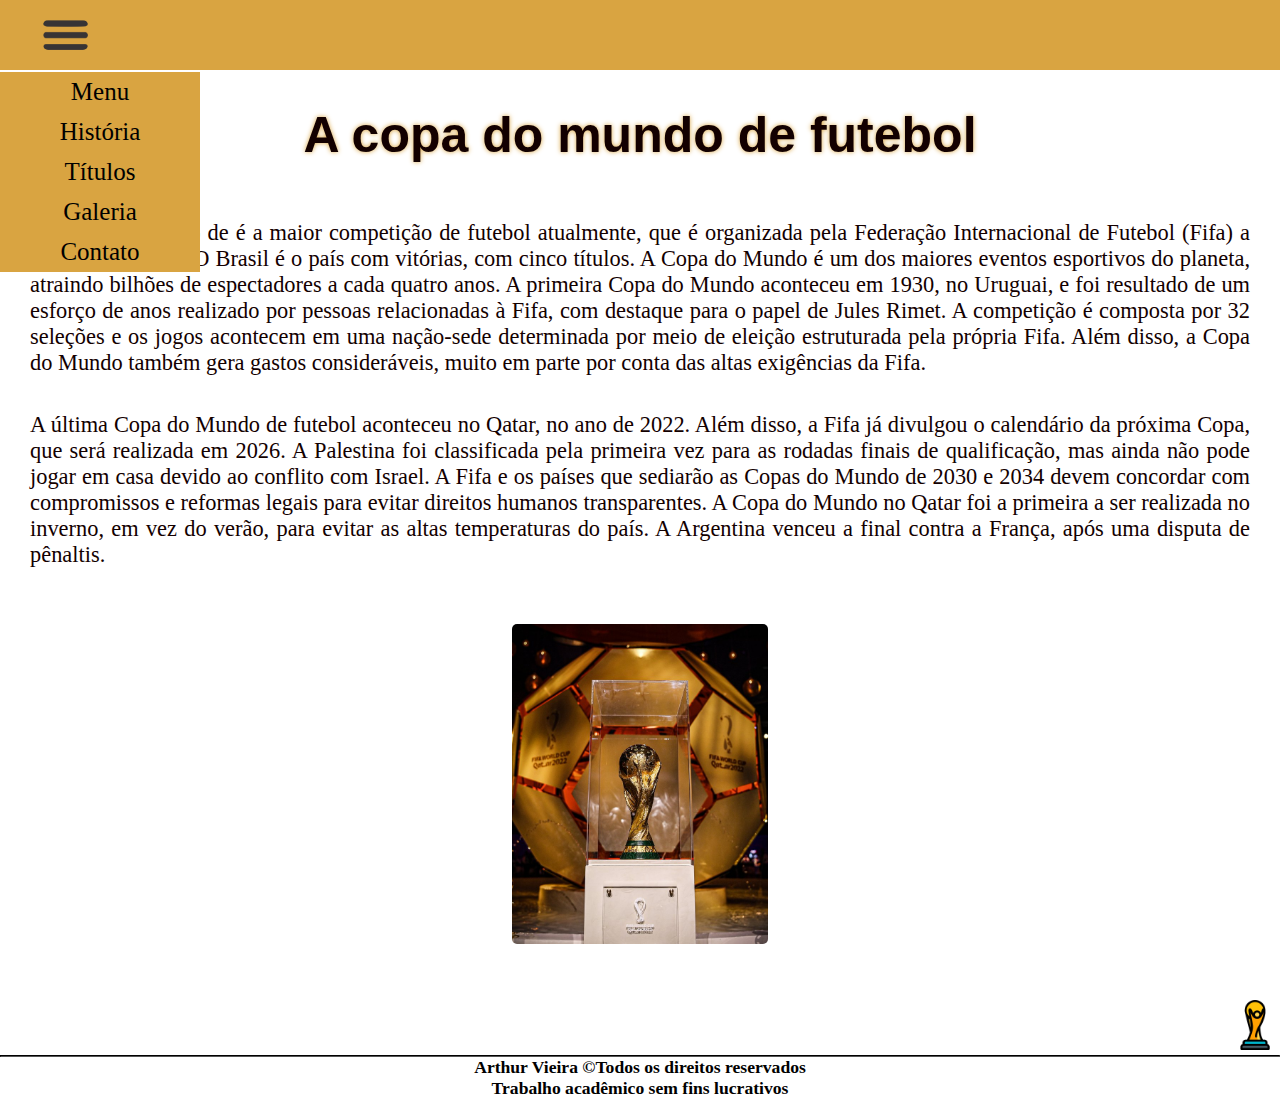
<file: Site Copa do mundo/index.html>
<!DOCTYPE html>
<html lang="pt-br">
    <head>
        <title>Menu-Copa do mundo de futebol</title>
        <meta charset="UTF-8">
        <meta name="copyright" content="Arthur Vieira">
        <meta name="keyword" content="Copa do mundo, copa, futebol, seleções, campeonato">
        <meta name="description" content="Site sobre a copa de mundo de futebol">

        <link rel="preconnect" href="https://fonts.googleapis.com">
        <link rel="preconnect" href="https://fonts.gstatic.com" origem cruzada>
        <link href="https://fonts.googleapis.com/css2?family=Anton&family=Ubuntu:ital,wght@0,300;0,400;0,500;0,700;1,300;1,400;1,500;1,700&display=swap" rel="folha de estilo">

        <link rel="icon" type="image/jpg" href="img/icon.png">
        <link rel="stylesheet" type="text/css" href="copa.css">
    </head>
    <body>
        <header>
        <nav class="menu">
            <ul>
                <li><a href="index.html"><img src="img/iconmenu.png"></a>
                <ul>
                    <li><a href="index.html">Menu</a></li>
                    <li><a href="historia.html">História</a></li>
                    <li><a href="geografia.html">Títulos</a></li>
                    <li><a href="galeria.html">Galeria</a></li>
                    <li><a href="contato.html">Contato</a></li>
                </ul></li>
        </nav>
        </header>    
            <br>
        <br>
        <h1 id="title">A copa do mundo de futebol</h1><br><br>
        <p id="texto">A Copa do Mundo de é a maior competição de futebol atualmente, que é organizada pela 
            Federação Internacional de Futebol (Fifa) a cada quatro anos. O Brasil é o país com vitórias, com cinco títulos. 
            A Copa do Mundo é um dos maiores eventos esportivos do planeta, 
            atraindo bilhões de espectadores a cada quatro anos. A primeira Copa do Mundo aconteceu em 1930, no Uruguai,
             e foi resultado de um esforço de anos realizado por pessoas relacionadas à Fifa, com destaque para o papel
              de Jules Rimet. A competição é composta por 32 seleções e os jogos acontecem em uma nação-sede determinada
               por meio de eleição estruturada pela própria Fifa. Além disso, a Copa do Mundo também gera gastos consideráveis,
                muito em parte por conta das altas exigências da Fifa.</p><br><br>
        <p id="texto">A última Copa do Mundo de futebol aconteceu no Qatar, no ano de 2022.
              Além disso, a Fifa já divulgou o calendário da próxima Copa, que será realizada em 2026. A Palestina foi classificada pela primeira vez para as rodadas finais de qualificação, mas ainda não pode jogar em casa devido ao conflito com Israel.
               A Fifa e os países que sediarão as Copas do Mundo de 2030 e 2034 devem concordar com compromissos e reformas legais para evitar direitos humanos transparentes.
                A Copa do Mundo no Qatar foi a primeira a ser realizada no inverno, em vez do verão, para evitar as altas temperaturas do país. A Argentina venceu a final contra a França,
                 após uma disputa de pênaltis.</p><br><br>
        <div class="bola"><img src="img/fototaça.jpg"></div>
        <br><br><div class="ancora"><a href="#"><img src="img/icon.png"></a></div>
        <br><hr>
        <h3 id="rodapé">Arthur Vieira &copyTodos os direitos reservados<br>
        Trabalho acadêmico sem fins lucrativos</h3>
    </body>
</html>
</file>
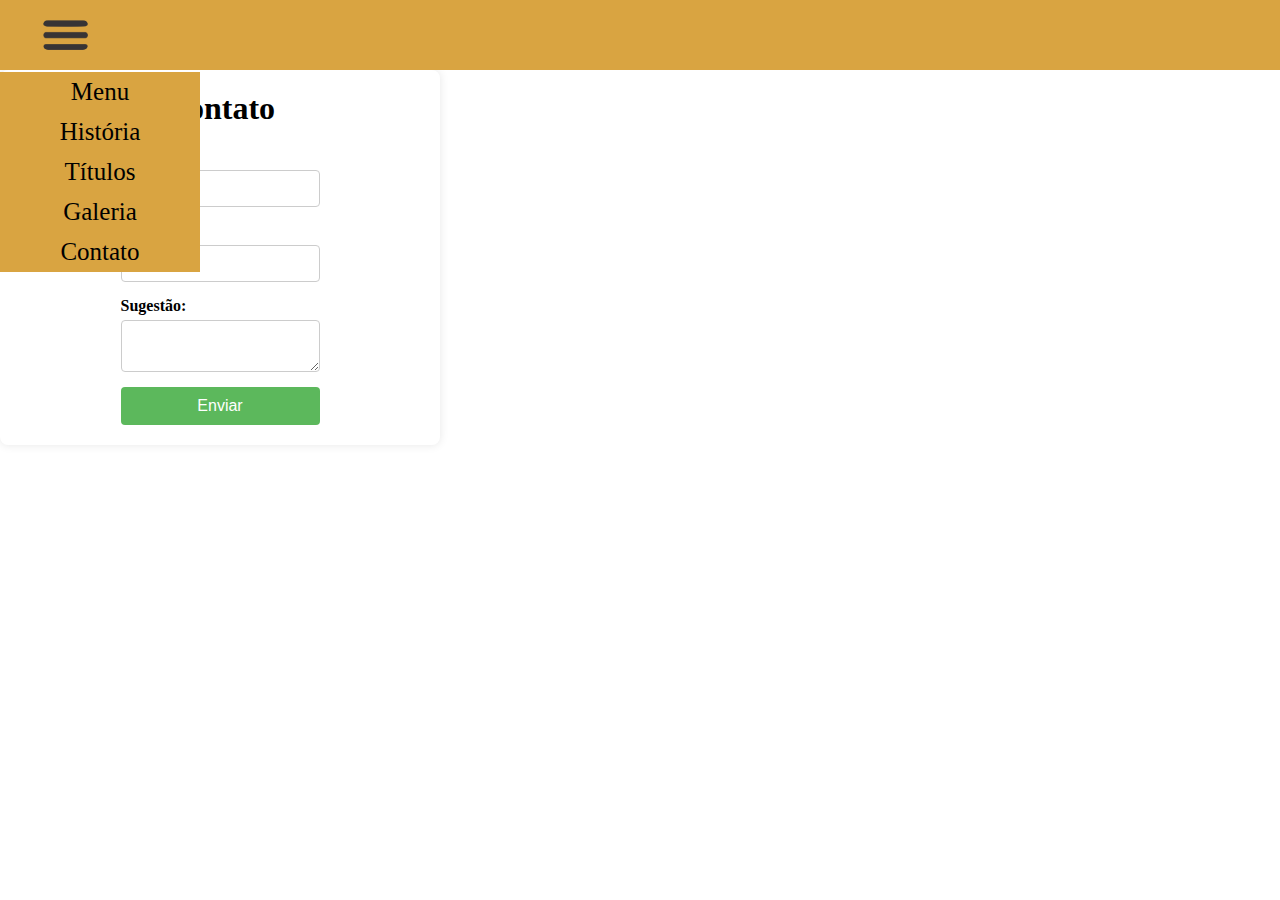
<file: Site Copa do mundo/contato.html>
<!DOCTYPE html>
<html lang="pt-br">
    <head>
        <title>Menu-Copa do mundo de futebol</title>
        <meta charset="UTF-8">
        <meta name="copyright" content="Arthur Vieira">
        <meta name="keyword" content="Copa do mundo, copa, futebol, seleções, campeonato">
        <meta name="description" content="Site sobre a copa de mundo de futebol">

        <link rel="preconnect" href="https://fonts.googleapis.com">
        <link rel="preconnect" href="https://fonts.gstatic.com" origem cruzada>
        <link href="https://fonts.googleapis.com/css2?family=Anton&family=Ubuntu:ital,wght@0,300;0,400;0,500;0,700;1,300;1,400;1,500;1,700&display=swap" rel="folha de estilo">

        <link rel="icon" type="image/jpg" href="img/icon.png">
        <link rel="stylesheet" type="text/css" href="copa.css">
    </head>
    <body>
        <header>
        <nav class="menu">
            <ul>
                <li><a href="index.html"><img src="img/iconmenu.png"></a>
                <ul>
                    <li><a href="index.html">Menu</a></li>
                    <li><a href="historia.html">História</a></li>
                    <li><a href="geografia.html">Títulos</a></li>
                    <li><a href="galeria.html">Galeria</a></li>
                    <li><a href="contato.html">Contato</a></li>
                </ul></li>
            </header> 
        </nav>
        <div class="container">
            <h1>Contato</h1>
            <form id="contactForm">
                <label for="nome">Nome:</label>
                <input type="text" id="nome" name="nome" required>
                
                <label for="email">Email:</label>
                <input type="email" id="email" name="email" required>
                
                <label for="sugestao">Sugestão:</label>
                <textarea id="sugestao" name="sugestao" required></textarea>
                
                <button type="submit">Enviar</button>
            </form>
            <p id="mensagem" style="display:none;">Obrigado pela sua sugestão!</p>
        </div>
        <script src="fut.js"></script>
    </body>
</html>
</file>
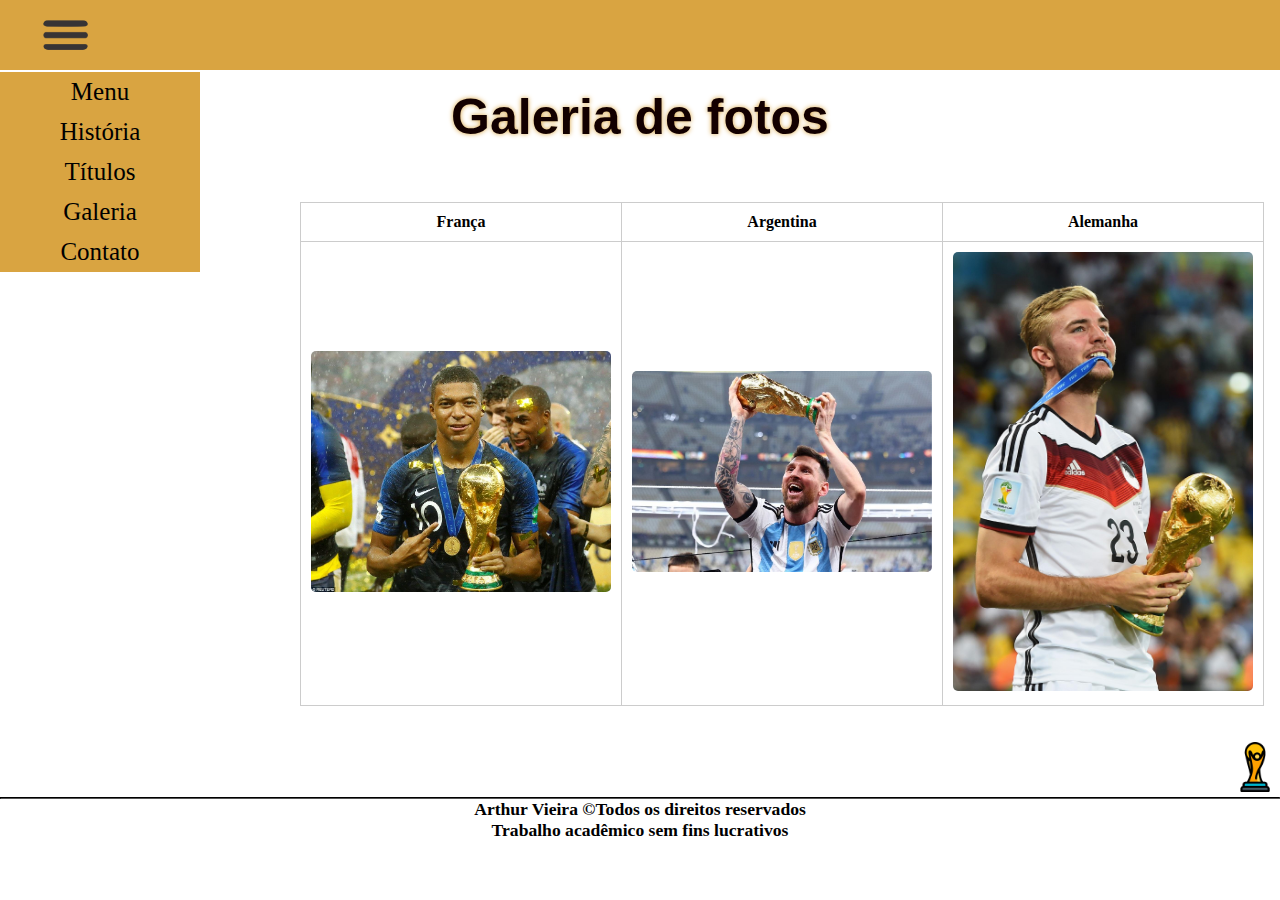
<file: Site Copa do mundo/galeria.html>
<!DOCTYPE html>
<html lang="pt-br">
    <head>
        <title>Menu-Copa do mundo de futebol</title>
        <meta charset="UTF-8">
        <meta name="copyright" content="Arthur Vieira">
        <meta name="keyword" content="Copa do mundo, copa, futebol, seleções, campeonato">
        <meta name="description" content="Site sobre a copa de mundo de futebol">

        <link rel="preconnect" href="https://fonts.googleapis.com">
        <link rel="preconnect" href="https://fonts.gstatic.com" origem cruzada>
        <link href="https://fonts.googleapis.com/css2?family=Anton&family=Ubuntu:ital,wght@0,300;0,400;0,500;0,700;1,300;1,400;1,500;1,700&display=swap" rel="folha de estilo">

        <link rel="icon" type="image/jpg" href="img/icon.png">
        <link rel="stylesheet" type="text/css" href="copa.css">
    </head>
    <body>
        <header>
        <nav class="menu">
            <ul>
                <li><a href="index.html"><img src="img/iconmenu.png"></a>
                <ul>
                    <li><a href="index.html">Menu</a></li>
                    <li><a href="historia.html">História</a></li>
                    <li><a href="geografia.html">Títulos</a></li>
                    <li><a href="galeria.html">Galeria</a></li>
                    <li><a href="contato.html">Contato</a></li>
                </ul></li>
        </header>   
        </nav>
            <br>
            <h1 id="title">Galeria de fotos</h1><br><br>
            <table>
                <tr>
                    <th>França</th>
                    <th>Argentina</th>
                    <th>Alemanha</th>
                </tr>
                <tr>
                    <td><img src="img/França.jpg" alt="França"></td>
                    <td><img src="img/Argentina.jpg" alt="Argentina"></td>
                    <td><img src="img/alemanha.jpg" alt="Alemanha"></td>
                </tr>
            </table>
            <br><br><div class="ancora"><a href="#"><img src="img/icon.png"></a></div>
            <br><hr>
            <h3 id="rodapé">Arthur Vieira &copyTodos os direitos reservados<br>
            Trabalho acadêmico sem fins lucrativos</h3>
    </body>
</html>
</file>
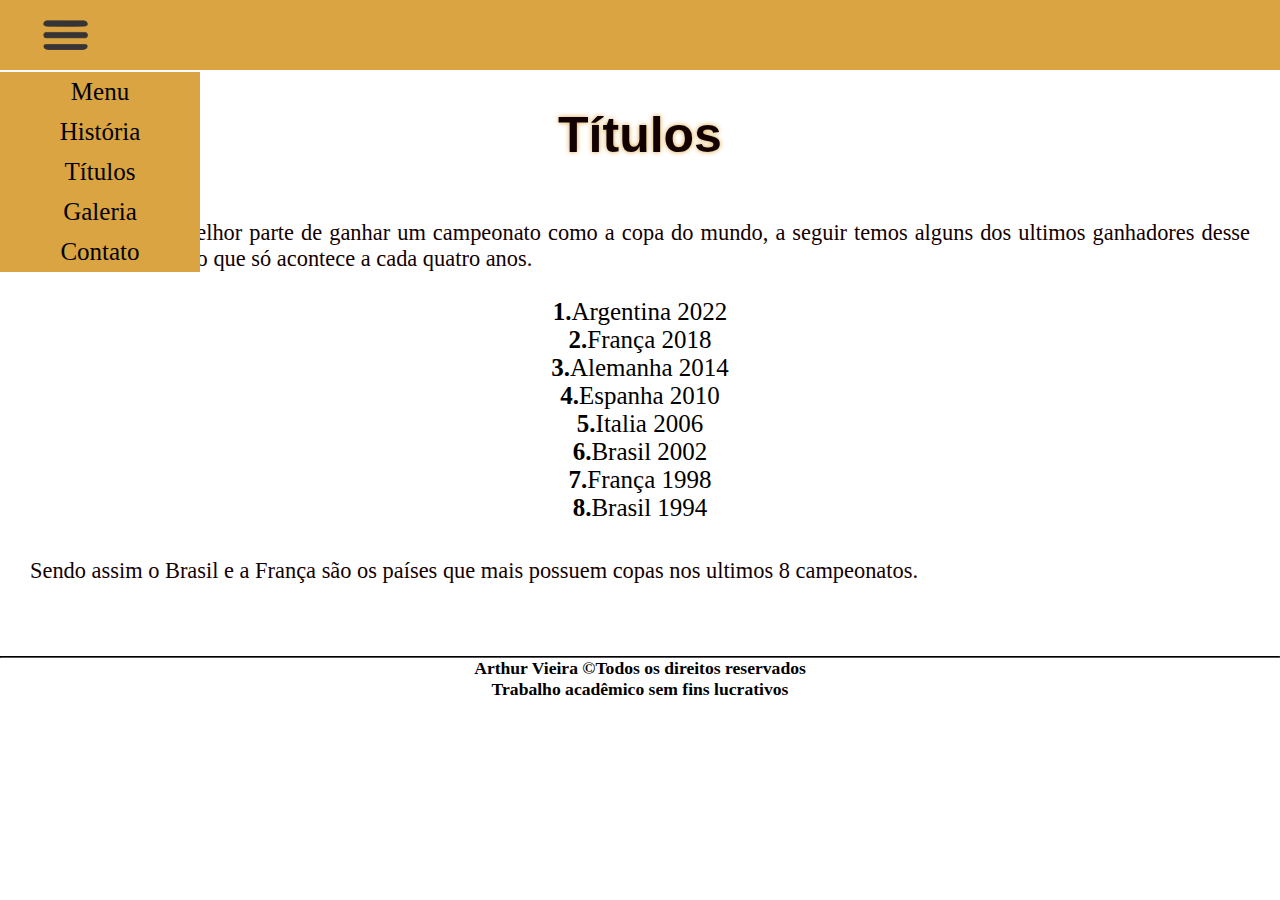
<file: Site Copa do mundo/geografia.html>
<!DOCTYPE html>
<html lang="pt-br">
    <head>
        <title>Menu-Copa do mundo de futebol</title>
        <meta charset="UTF-8">
        <meta name="copyright" content="Arthur Vieira">
        <meta name="keyword" content="Copa do mundo, copa, futebol, seleções, campeonato">
        <meta name="description" content="Site sobre a copa de mundo de futebol">

        <link rel="preconnect" href="https://fonts.googleapis.com">
        <link rel="preconnect" href="https://fonts.gstatic.com" origem cruzada>
        <link href="https://fonts.googleapis.com/css2?family=Anton&family=Ubuntu:ital,wght@0,300;0,400;0,500;0,700;1,300;1,400;1,500;1,700&display=swap" rel="folha de estilo">

        <link rel="icon" type="image/jpg" href="img/icon.png">
        <link rel="stylesheet" type="text/css" href="copa.css">
    </head>
    <body>
        <header>
        <nav class="menu">
            <ul>
                <li><a href="index.html"><img src="img/iconmenu.png"></a>
                <ul>
                    <li><a href="index.html">Menu</a></li>
                    <li><a href="historia.html">História</a></li>
                    <li><a href="geografia.html">Títulos</a></li>
                    <li><a href="galeria.html">Galeria</a></li>
                    <li><a href="contato.html">Contato</a></li>
                </ul></li>
        </nav>
            <br>
    </header>
    <br> <br>
        <h1 id="title">Títulos</h1><br><br>
        <p id="texto">Os títulos são a melhor parte de ganhar um campeonato como a copa do mundo, a seguir temos alguns dos ultimos ganhadores desse evento tão esperado que só acontece a cada quatro anos.<br><br></p>
        <div id="lista">
        <ul>
            <li><b>1.</b>Argentina 2022</li>
            <li><b>2.</b>França 2018</li>
            <li><b>3.</b>Alemanha 2014</li>
            <li><b>4.</b>Espanha 2010</li>
            <li><b>5.</b>Italia 2006</li>
            <li><b>6.</b>Brasil 2002</li>
            <li><b>7.</b>França 1998</li>
            <li><b>8.</b>Brasil 1994</li>
        </ul>
    </div>
    <br><br>
    <p id="texto">Sendo assim o Brasil e a França são os países que mais possuem copas nos ultimos 8 campeonatos.</p>
    <br><br><br><br><hr>
        <h3 id="rodapé">Arthur Vieira &copyTodos os direitos reservados<br>
        Trabalho acadêmico sem fins lucrativos</h3>
</file>
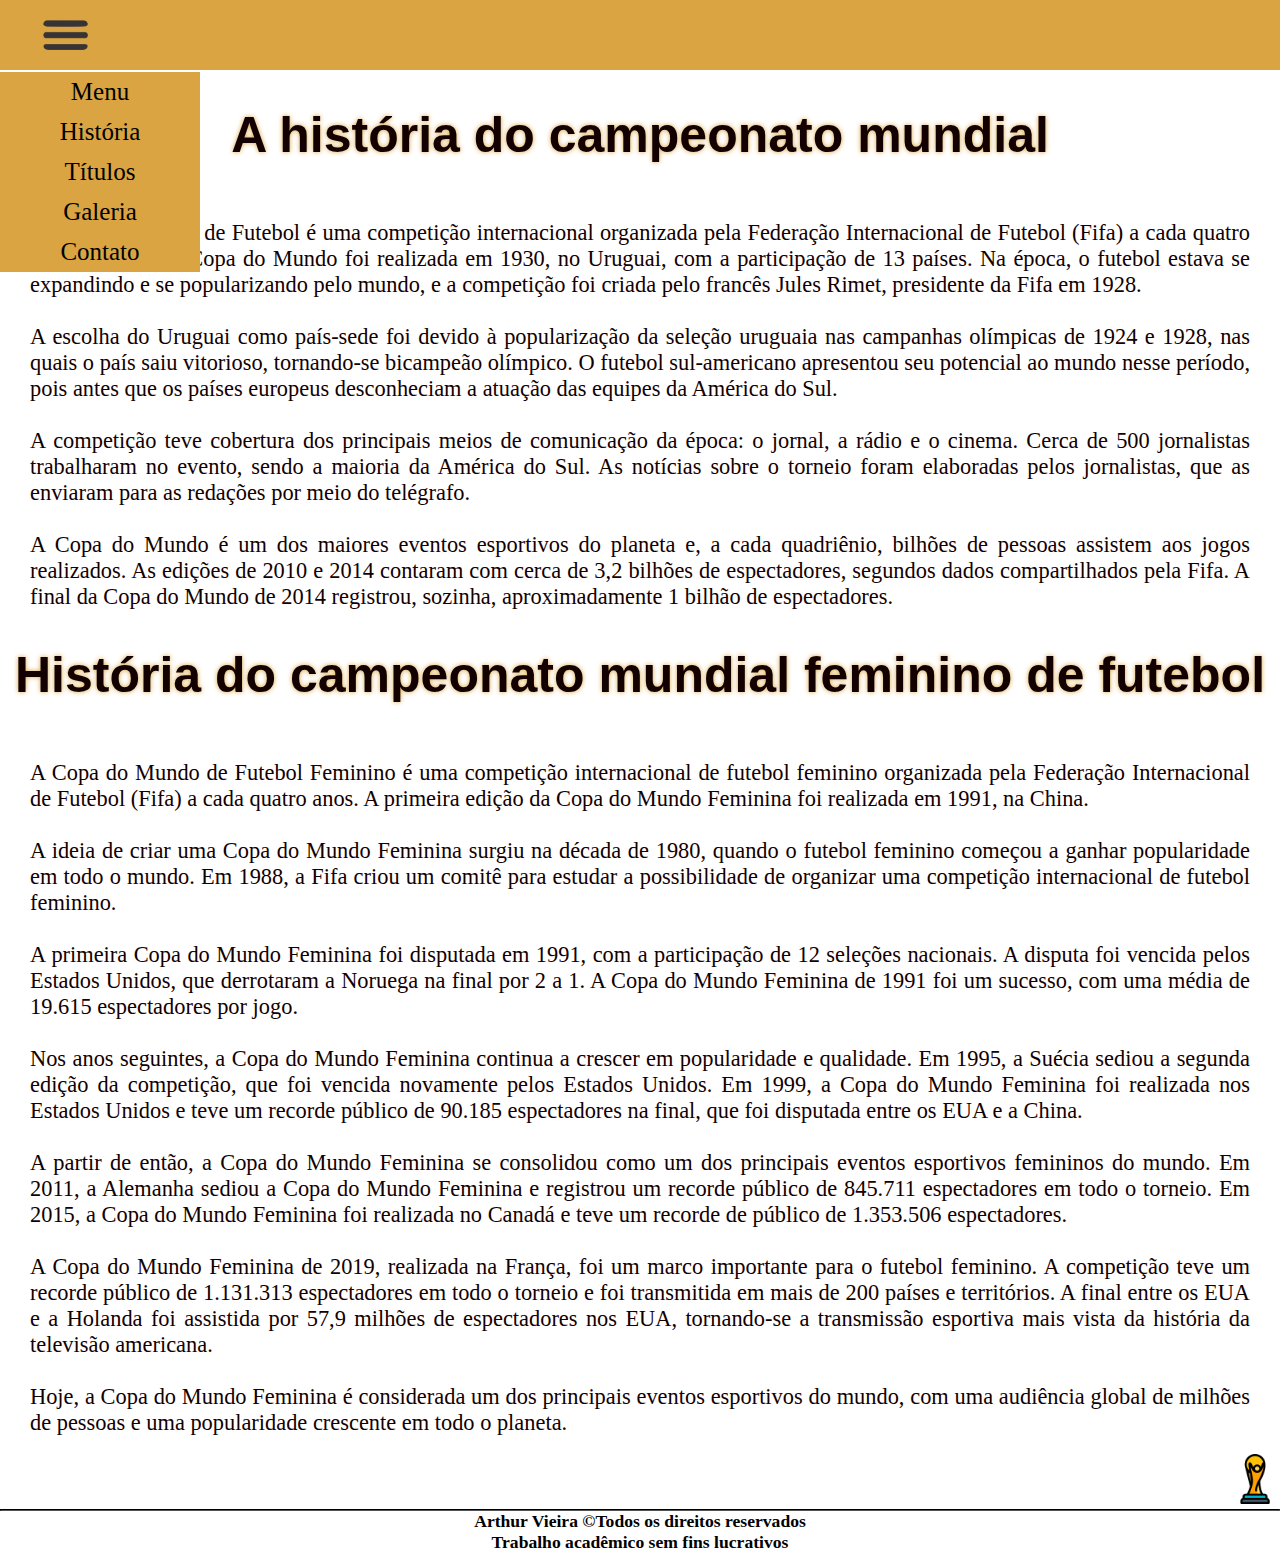
<file: Site Copa do mundo/historia.html>
<!DOCTYPE html>
<html lang="pt-br">
    <head>
        <title>Menu-Copa do mundo de futebol</title>
        <meta charset="UTF-8">
        <meta name="copyright" content="Arthur Vieira">
        <meta name="keyword" content="Copa do mundo, copa, futebol, seleções, campeonato">
        <meta name="description" content="Site sobre a copa de mundo de futebol">

        <link rel="preconnect" href="https://fonts.googleapis.com">
        <link rel="preconnect" href="https://fonts.gstatic.com" origem cruzada>
        <link href="https://fonts.googleapis.com/css2?family=Anton&family=Ubuntu:ital,wght@0,300;0,400;0,500;0,700;1,300;1,400;1,500;1,700&display=swap" rel="folha de estilo">

        <link rel="icon" type="image/jpg" href="img/icon.png">
        <link rel="stylesheet" type="text/css" href="copa.css">
    </head>
    <body>
        <header>
        <nav class="menu">
            <ul>
                <li><a href="index.html"><img src="img/iconmenu.png"></a>
                <ul>
                    <li><a href="index.html">Menu</a></li>
                    <li><a href="historia.html">História</a></li>
                    <li><a href="geografia.html">Títulos</a></li>
                    <li><a href="galeria.html">Galeria</a></li>
                    <li><a href="contato.html">Contato</a></li>
                </ul></li>
        </nav>
        </header>
        <br><br>  
            <h1 id="title">A história do campeonato mundial</h1><br><br>
            <p id="texto">A Copa do Mundo de Futebol é uma competição internacional organizada pela Federação Internacional de Futebol (Fifa) a cada quatro anos. A primeira Copa do Mundo foi realizada em 1930, no Uruguai, com a participação de 13 países. Na época, o futebol estava se expandindo e se popularizando pelo mundo, e a competição foi criada pelo francês Jules Rimet, presidente da Fifa em 1928.<br><br>

                A escolha do Uruguai como país-sede foi devido à popularização da seleção uruguaia nas campanhas olímpicas de 1924 e 1928, nas quais o país saiu vitorioso, tornando-se bicampeão olímpico. O futebol sul-americano apresentou seu potencial ao mundo nesse período, pois antes que os países europeus desconheciam a atuação das equipes da América do Sul.<br><br>
                
                A competição teve cobertura dos principais meios de comunicação da época: o jornal, a rádio e o cinema. Cerca de 500 jornalistas trabalharam no evento, sendo a maioria da América do Sul. As notícias sobre o torneio foram elaboradas pelos jornalistas, que as enviaram para as redações por meio do telégrafo.<br><br>
                
                A Copa do Mundo é um dos maiores eventos esportivos do planeta e, a cada quadriênio, bilhões de pessoas assistem aos jogos realizados. As edições de 2010 e 2014 contaram com cerca de 3,2 bilhões de espectadores, segundos dados compartilhados pela Fifa. A final da Copa do Mundo de 2014 registrou, sozinha, aproximadamente 1 bilhão de espectadores.</p>
            <br><br>
            <h1 id="title">História do campeonato mundial feminino de futebol</h1><br><br>
            <p id="texto">A Copa do Mundo de Futebol Feminino é uma competição internacional de futebol feminino organizada pela Federação Internacional de Futebol (Fifa) a cada quatro anos. A primeira edição da Copa do Mundo Feminina foi realizada em 1991, na China.<br><br>

                A ideia de criar uma Copa do Mundo Feminina surgiu na década de 1980, quando o futebol feminino começou a ganhar popularidade em todo o mundo. Em 1988, a Fifa criou um comitê para estudar a possibilidade de organizar uma competição internacional de futebol feminino.<br><br>
                
                A primeira Copa do Mundo Feminina foi disputada em 1991, com a participação de 12 seleções nacionais. A disputa foi vencida pelos Estados Unidos, que derrotaram a Noruega na final por 2 a 1. A Copa do Mundo Feminina de 1991 foi um sucesso, com uma média de 19.615 espectadores por jogo.<br><br>
                
                Nos anos seguintes, a Copa do Mundo Feminina continua a crescer em popularidade e qualidade. Em 1995, a Suécia sediou a segunda edição da competição, que foi vencida novamente pelos Estados Unidos. Em 1999, a Copa do Mundo Feminina foi realizada nos Estados Unidos e teve um recorde público de 90.185 espectadores na final, que foi disputada entre os EUA e a China.<br><br>
                
                A partir de então, a Copa do Mundo Feminina se consolidou como um dos principais eventos esportivos femininos do mundo. Em 2011, a Alemanha sediou a Copa do Mundo Feminina e registrou um recorde público de 845.711 espectadores em todo o torneio. Em 2015, a Copa do Mundo Feminina foi realizada no Canadá e teve um recorde de público de 1.353.506 espectadores.<br><br>
                
                A Copa do Mundo Feminina de 2019, realizada na França, foi um marco importante para o futebol feminino. A competição teve um recorde público de 1.131.313 espectadores em todo o torneio e foi transmitida em mais de 200 países e territórios. A final entre os EUA e a Holanda foi assistida por 57,9 milhões de espectadores nos EUA, tornando-se a transmissão esportiva mais vista da história da televisão americana.<br><br>
                
                Hoje, a Copa do Mundo Feminina é considerada um dos principais eventos esportivos do mundo, com uma audiência global de milhões de pessoas e uma popularidade crescente em todo o planeta.</p>
        <br><div class="ancora"><a href="#"><img src="img/icon.png"></a></div>
        <br><br><hr>
        <h3 id="rodapé">Arthur Vieira &copyTodos os direitos reservados<br>
        Trabalho acadêmico sem fins lucrativos</h3>
</file>
<file: Site Copa do mundo/copa.css>
* {
    margin: 0px;
    padding: 0px;
}
body{
    width: 100%;
    background-color: white;
}

.menu ul li{
    background-color: #D9A441;
    color: rgb(0, 0, 0);
    width: 200px;
    height: 40px;
    display: inline-block;
    text-align: center;
    line-height: 40px;
    font-size: 25px;
    position: relative;
}
.menu ul li:hover{
    background-color: #D9A441;
}
.menu ul{
    padding: 0px;
}
.menu ul ul{
    display: none;
}
.menu ul li:hover > ul{
    display: block;
}
.menu ul ul li:hover{
    background-color: #a87f33;
}
.menu a{
    color: black;
    text-decoration:none ;
}
.menu img{
    width: 45px;
    height: 30px;
    margin-left: -70px;
    margin-top: 20px;
    margin-bottom: 10px;
    position: relative;
}
hr{
    border-color: #000000;
    box-sizing: border-box;
    width: 100%;
    position:relative;
}

#title{
    font-size: 50px;
    font-family: "Anton", sans-serif;
    color: #130000;
    text-align: center;
    text-shadow: 0px 0px 5px #D9A441;
}
#texto{
    margin-left: 30px;
    margin-right: 30px;
    font-size: 140%;
    color: #130000;
    text-align: justify;
}
.bola{
    display: flex;
  justify-content: center;
}
.bola img{
    margin: 20px;
    width: 20%;
}
#rodapé{
    text-align: center;
    font-size: 110%;
    color: #000000;
}
header{
    width: 100%;
    height: 70px;
    background-color: #D9A441;
    position: relative;
}
.ancora img {
    max-width: 100%;
    max-height: 100%;
}

.ancora {
    height: 50px;
    width: 50px;
    float: right;
    margin-bottom: 5px;
}
#lista{
    text-align: center;
    font-size: 25px;
}
table {
    border-collapse: collapse;
    margin-left: 300px;
}

th, td {
    border: 1px solid #ccc;
    padding: 10px;
    text-align: center;
}

img {
    width: 300px;
    height: auto;
    border-radius: 5px;
}
.container {
    justify-items: center;
    align-items: center;
    background-color: #fff;
    padding: 20px;
    border-radius: 8px;
    box-shadow: 0 0 10px rgba(0, 0, 0, 0.1);
    max-width: 400px;
    width: 100%;
}

h1 {
    text-align: center;
    margin-bottom: 20px;
}

form {
    display: flex;
    flex-direction: column;
}

label {
    margin-bottom: 5px;
    font-weight: bold;
}

input, textarea {
    margin-bottom: 15px;
    padding: 10px;
    border: 1px solid #ccc;
    border-radius: 4px;
}

button {
    padding: 10px;
    border: none;
    border-radius: 4px;
    background-color: #5cb85c;
    color: #fff;
    font-size: 16px;
    cursor: pointer;
}

button:hover {
    background-color: #4cae4c;
}

#mensagem {
    text-align: center;
    margin-top: 20px;
    color: green;
}
</file>
